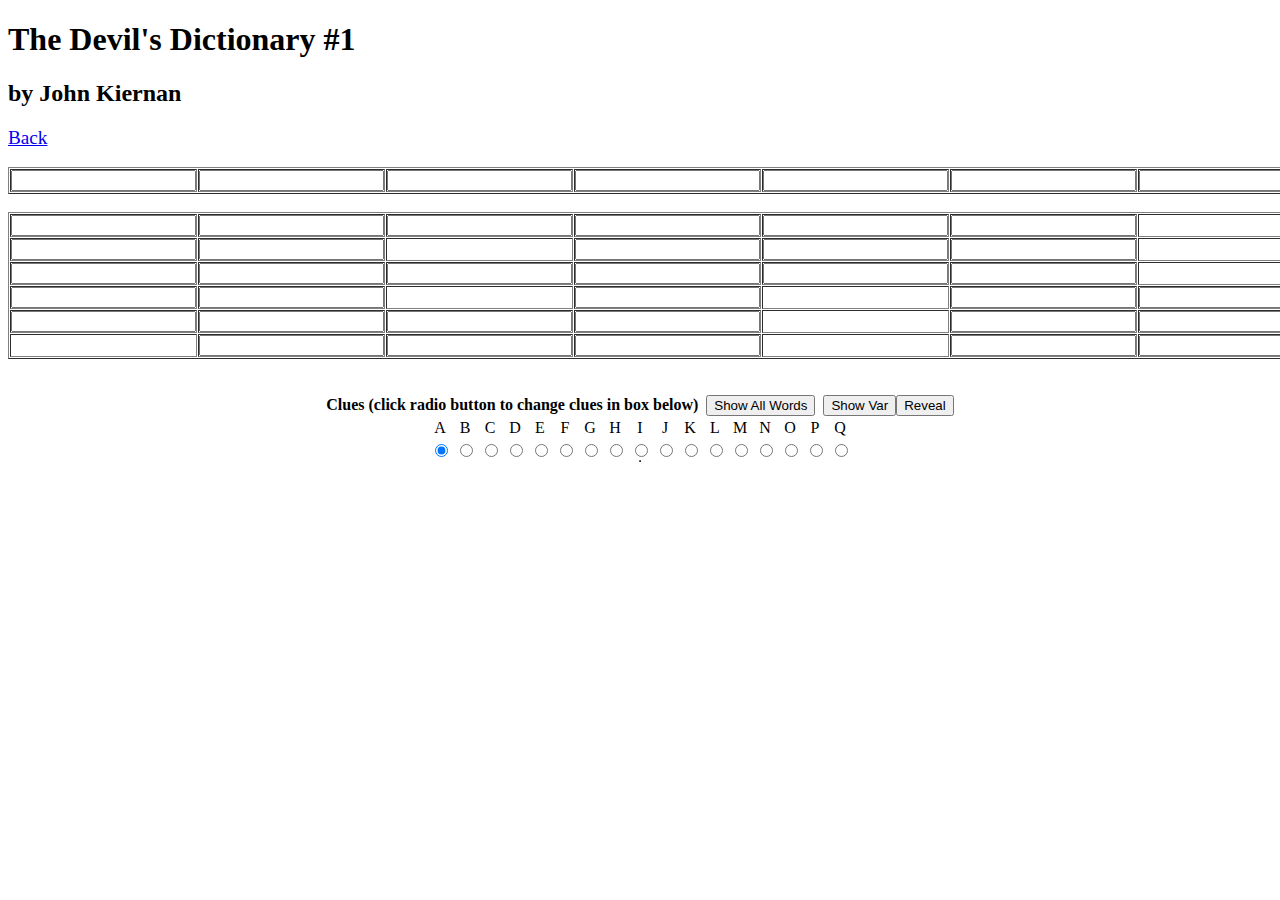
<file: JQuery/dicttidy.html>
<!DOCTYPE html PUBLIC "-//W3C//DTD XHTML 1.0 Transitional//EN"
    "http://www.w3.org/TR/xhtml1/DTD/xhtml1-transitional.dtd">

<html xmlns="http://www.w3.org/1999/xhtml">
<head>
  <meta name="generator" content=
  "HTML Tidy for Linux/x86 (vers 25 March 2009), see www.w3.org" />

  <title></title>
</head>

<body>
  <h1>The Devil's Dictionary #1</h1>

  <h2>by John Kiernan</h2><big><a href=
  'javascript:%20history.go(-1)'>Back</a></big><br />

  <div id='banner2div' style='height:0;visibility:hidden'>
    <input type='hidden' id='banner1title' name='banner1title' value='' /> <input type=
    'hidden' id='banner1' name='banner1' value='' /> <input type='hidden' id='banlen1'
    name='banlen1' value='70' /> <input type='hidden' id='banhgt1' name='banhgt1' value=
    '0' />
  </div><br />

  <table border='1' cellpadding='0' cellspacing='1'>
    <tr>
      <td class='topcell'><input class='topinput' type='text' id='upper1' name='upper1'
      lower='4' value='' /></td>

      <td class='topcell'><input class='topinput' type='text' id='upper2' name='upper2'
      lower='40' value='' /></td>

      <td class='topcell'><input class='topinput' type='text' id='upper3' name='upper3'
      lower='1' value='' /></td>

      <td class='topcell'><input class='topinput' type='text' id='upper4' name='upper4'
      lower='50' value='' /></td>

      <td class='topcell'><input class='topinput' type='text' id='upper5' name='upper5'
      lower='11' value='' /></td>

      <td class='topcell'><input class='topinput' type='text' id='upper6' name='upper6'
      lower='10' value='' /></td>

      <td class='topcell'><input class='topinput' type='text' id='upper7' name='upper7'
      lower='61' value='' /></td>

      <td class='topcell'><input class='topinput' type='text' id='upper8' name='upper8'
      lower='26' value='' /></td>

      <td class='topcell'><input class='topinput' type='text' id='upper9' name='upper9'
      lower='19' value='' /></td>

      <td class='topcell'><input class='topinput' type='text' id='upper10' name='upper10'
      lower='3' value='' /></td>

      <td class='topcell'><input class='topinput' type='text' id='upper11' name='upper11'
      lower='41' value='' /></td>

      <td class='topcell'><input class='topinput' type='text' id='upper12' name='upper12'
      lower='42' value='' /></td>

      <td class='topcell'><input class='topinput' type='text' id='upper13' name='upper13'
      lower='73' value='' /></td>

      <td class='topcell'><input class='topinput' type='text' id='upper14' name='upper14'
      lower='24' value='' /></td>

      <td class='topcell'><input class='topinput' type='text' id='upper15' name='upper15'
      lower='13' value='' /></td>

      <td class='topcell'><input class='topinput' type='text' id='upper16' name='upper16'
      lower='38' value='' /></td>

      <td class='topcell'><input class='topinput' type='text' id='upper17' name='upper17'
      lower='100' value='' /></td>
    </tr>
  </table><br />

  <table border='1' cellpadding='0' cellspacing='1'>
    <tr id='row1'>
      <td class='ecell'><input type='text' class='einput' id='top1' name='top1' other=
      '11' up='103' down='21' row='1' column='1' isfirst='3' value=' ' /></td>

      <td class='ecell'><input type='text' class='einput' id='top2' name='top2' other=
      '26' up='104' down='22' row='1' column='2' isfirst='no' value=' ' /></td>

      <td class='ecell'><input type='text' class='einput' id='top3' name='top3' other=
      '66' up='105' down='22' row='1' column='3' isfirst='10' value=' ' /></td>

      <td class='ecell'><input type='text' class='einput' id='top4' name='top4' other='1'
      up='106' down='23' row='1' column='4' isfirst='1' value=' ' /></td>

      <td class='ecell'><input type='text' class='einput' id='top5' name='top5' other=
      '35' up='107' down='24' row='1' column='5' isfirst='no' value=' ' /></td>

      <td class='ecell'><input type='text' class='einput' id='top6' name='top6' other=
      '80' up='108' down='25' row='1' column='6' isfirst='no' value=' ' /></td>

      <td class='blanswer'>&nbsp;</td>

      <td class='charinput'>(</td>

      <td class='ecell'><input type='text' class='einput' id='top7' name='top7' other=
      '82' up='108' down='27' row='1' column='9' isfirst='no' value=' ' /></td>

      <td class='ecell'><input type='text' class='einput' id='top8' name='top8' other=
      '72' up='108' down='27' row='1' column='10' isfirst='no' value=' ' /></td>

      <td class='ecell'><input type='text' class='einput' id='top9' name='top9' other=
      '17' up='108' down='27' row='1' column='11' isfirst='no' value=' ' /></td>

      <td class='ecell'><input type='text' class='einput' id='top10' name='top10' other=
      '41' up='108' down='28' row='1' column='12' isfirst='6' value=' ' /></td>

      <td class='ecell'><input type='text' class='einput' id='top11' name='top11' other=
      '28' up='108' down='29' row='1' column='13' isfirst='5' value=' ' /></td>

      <td class='ecell'><input type='text' class='einput' id='top12' name='top12' other=
      '78' up='108' down='30' row='1' column='14' isfirst='no' value=' ' /></td>

      <td class='ecell'><input type='text' class='einput' id='top13' name='top13' other=
      '92' up='108' down='31' row='1' column='15' isfirst='15' value=' ' /></td>

      <td class='ecell'><input type='text' class='einput' id='top14' name='top14' other=
      '104' up='108' down='32' row='1' column='16' isfirst='no' value=' ' /></td>

      <td class='ecell'><input type='text' class='einput' id='top15' name='top15' other=
      '59' up='108' down='33' row='1' column='17' isfirst='no' value=' ' /></td>

      <td class='charinput'>)</td>

      <td class='blanswer'>&nbsp;</td>

      <td class='ecell'><input type='text' class='einput' id='top16' name='top16' other=
      '9' up='108' down='37' row='1' column='20' isfirst='no' value=' ' /></td>

      <td class='ecell'><input type='text' class='einput' id='top17' name='top17' other=
      '34' up='108' down='36' row='1' column='21' isfirst='no' value=' ' /></td>

      <td class='ecell'><input type='text' class='einput' id='top18' name='top18' other=
      '90' up='108' down='37' row='1' column='22' isfirst='no' value=' ' /></td>

      <td class='ecell'><input type='text' class='einput' id='top19' name='top19' other=
      '58' up='108' down='38' row='1' column='23' isfirst='9' value=' ' /></td>

      <td class='blanswer'>&nbsp;</td>
    </tr>

    <tr id='row2'>
      <td class='ecell'><input type='text' class='einput' id='top20' name='top20' other=
      '46' up='1' down='40' row='2' column='1' isfirst='no' value=' ' /></td>

      <td class='ecell'><input type='text' class='einput' id='top21' name='top21' other=
      '70' up='1' down='40' row='2' column='2' isfirst='no' value=' ' /></td>

      <td class='blanswer'>&nbsp;</td>

      <td class='ecell'><input type='text' class='einput' id='top22' name='top22' other=
      '20' up='2' down='43' row='2' column='4' isfirst='no' value=' ' /></td>

      <td class='ecell'><input type='text' class='einput' id='top23' name='top23' other=
      '4' up='4' down='43' row='2' column='5' isfirst='no' value=' ' /></td>

      <td class='ecell'><input type='text' class='einput' id='top24' name='top24' other=
      '86' up='5' down='44' row='2' column='6' isfirst='14' value=' ' /></td>

      <td class='blanswer'>&nbsp;</td>

      <td class='ecell'><input type='text' class='einput' id='top25' name='top25' other=
      '107' up='5' down='46' row='2' column='8' isfirst='no' value=' ' /></td>

      <td class='ecell'><input type='text' class='einput' id='top26' name='top26' other=
      '53' up='7' down='46' row='2' column='9' isfirst='8' value=' ' /></td>

      <td class='ecell'><input type='text' class='einput' id='top27' name='top27' other=
      '12' up='8' down='46' row='2' column='10' isfirst='no' value=' ' /></td>

      <td class='blanswer'>&nbsp;</td>

      <td class='ecell'><input type='text' class='einput' id='top28' name='top28' other=
      '13' up='9' down='48' row='2' column='12' isfirst='no' value=' ' /></td>

      <td class='ecell'><input type='text' class='einput' id='top29' name='top29' other=
      '84' up='11' down='48' row='2' column='13' isfirst='no' value=' ' /></td>

      <td class='ecell'><input type='text' class='einput' id='top30' name='top30' other=
      '91' up='12' down='49' row='2' column='14' isfirst='no' value=' ' /></td>

      <td class='ecell'><input type='text' class='einput' id='top31' name='top31' other=
      '44' up='13' down='50' row='2' column='15' isfirst='no' value=' ' /></td>

      <td class='ecell'><input type='text' class='einput' id='top32' name='top32' other=
      '103' up='14' down='51' row='2' column='16' isfirst='no' value=' ' /></td>

      <td class='ecell'><input type='text' class='einput' id='top33' name='top33' other=
      '30' up='15' down='51' row='2' column='17' isfirst='no' value=' ' /></td>

      <td class='ecell'><input type='text' class='einput' id='top34' name='top34' other=
      '94' up='16' down='52' row='2' column='18' isfirst='no' value=' ' /></td>

      <td class='ecell'><input type='text' class='einput' id='top35' name='top35' other=
      '24' up='16' down='53' row='2' column='19' isfirst='no' value=' ' /></td>

      <td class='ecell'><input type='text' class='einput' id='top36' name='top36' other=
      '100' up='16' down='53' row='2' column='20' isfirst='no' value=' ' /></td>

      <td class='blanswer'>&nbsp;</td>

      <td class='ecell'><input type='text' class='einput' id='top37' name='top37' other=
      '49' up='17' down='55' row='2' column='22' isfirst='no' value=' ' /></td>

      <td class='ecell'><input type='text' class='einput' id='top38' name='top38' other=
      '97' up='19' down='55' row='2' column='23' isfirst='16' value=' ' /></td>

      <td class='blanswer'>&nbsp;</td>
    </tr>

    <tr id='row3'>
      <td class='ecell'><input type='text' class='einput' id='top39' name='top39' other=
      '106' up='19' down='58' row='3' column='1' isfirst='no' value=' ' /></td>

      <td class='ecell'><input type='text' class='einput' id='top40' name='top40' other=
      '7' up='21' down='58' row='3' column='2' isfirst='2' value=' ' /></td>

      <td class='ecell'><input type='text' class='einput' id='top41' name='top41' other=
      '69' up='22' down='58' row='3' column='3' isfirst='11' value=' ' /></td>

      <td class='ecell'><input type='text' class='einput' id='top42' name='top42' other=
      '76' up='22' down='59' row='3' column='4' isfirst='12' value=' ' /></td>

      <td class='ecell'><input type='text' class='einput' id='top43' name='top43' other=
      '39' up='23' down='59' row='3' column='5' isfirst='no' value=' ' /></td>

      <td class='ecell'><input type='text' class='einput' id='top44' name='top44' other=
      '88' up='24' down='60' row='3' column='6' isfirst='no' value=' ' /></td>

      <td class='blanswer'>&nbsp;</td>

      <td class='ecell'><input type='text' class='einput' id='top45' name='top45' other=
      '2' up='24' down='63' row='3' column='8' isfirst='no' value=' ' /></td>

      <td class='ecell'><input type='text' class='einput' id='top46' name='top46' other=
      '101' up='26' down='63' row='3' column='9' isfirst='no' value=' ' /></td>

      <td class='blanswer'>&nbsp;</td>

      <td class='ecell'><input type='text' class='einput' id='top47' name='top47' other=
      '14' up='27' down='65' row='3' column='11' isfirst='no' value=' ' /></td>

      <td class='blanswer'>&nbsp;</td>

      <td class='ecell'><input type='text' class='einput' id='top48' name='top48' other=
      '62' up='28' down='66' row='3' column='13' isfirst='no' value=' ' /></td>

      <td class='ecell'><input type='text' class='einput' id='top49' name='top49' other=
      '29' up='30' down='66' row='3' column='14' isfirst='no' value=' ' /></td>

      <td class='ecell'><input type='text' class='einput' id='top50' name='top50' other=
      '22' up='31' down='66' row='3' column='15' isfirst='4' value=' ' /></td>

      <td class='ecell'><input type='text' class='einput' id='top51' name='top51' other=
      '67' up='32' down='67' row='3' column='16' isfirst='no' value=' ' /></td>

      <td class='blanswer'>&nbsp;</td>

      <td class='ecell'><input type='text' class='einput' id='top52' name='top52' other=
      '89' up='33' down='70' row='3' column='18' isfirst='no' value=' ' /></td>

      <td class='ecell'><input type='text' class='einput' id='top53' name='top53' other=
      '10' up='35' down='70' row='3' column='19' isfirst='no' value=' ' /></td>

      <td class='blanswer'>&nbsp;</td>

      <td class='ecell'><input type='text' class='einput' id='top54' name='top54' other=
      '18' up='36' down='72' row='3' column='21' isfirst='no' value=' ' /></td>

      <td class='blanswer'>&nbsp;</td>

      <td class='ecell'><input type='text' class='einput' id='top55' name='top55' other=
      '93' up='37' down='73' row='3' column='23' isfirst='no' value=' ' /></td>

      <td class='ecell'><input type='text' class='einput' id='top56' name='top56' other=
      '36' up='39' down='73' row='3' column='24' isfirst='no' value=' ' /></td>
    </tr>

    <tr id='row4'>
      <td class='ecell'><input type='text' class='einput' id='top57' name='top57' other=
      '27' up='39' down='74' row='4' column='1' isfirst='no' value=' ' /></td>

      <td class='ecell'><input type='text' class='einput' id='top58' name='top58' other=
      '16' up='40' down='75' row='4' column='2' isfirst='no' value=' ' /></td>

      <td class='blanswer'>&nbsp;</td>

      <td class='ecell'><input type='text' class='einput' id='top59' name='top59' other=
      '74' up='41' down='78' row='4' column='4' isfirst='no' value=' ' /></td>

      <td class='blanswer'>&nbsp;</td>

      <td class='ecell'><input type='text' class='einput' id='top60' name='top60' other=
      '83' up='43' down='79' row='4' column='6' isfirst='no' value=' ' /></td>

      <td class='ecell'><input type='text' class='einput' id='top61' name='top61' other=
      '47' up='45' down='79' row='4' column='7' isfirst='7' value=' ' /></td>

      <td class='ecell'><input type='text' class='einput' id='top62' name='top62' other=
      '87' up='45' down='79' row='4' column='8' isfirst='no' value=' ' /></td>

      <td class='ecell'><input type='text' class='einput' id='top63' name='top63' other=
      '61' up='46' down='80' row='4' column='9' isfirst='no' value=' ' /></td>

      <td class='blanswer'>&nbsp;</td>

      <td class='ecell'><input type='text' class='einput' id='top64' name='top64' other=
      '99' up='46' down='82' row='4' column='11' isfirst='no' value=' ' /></td>

      <td class='ecell'><input type='text' class='einput' id='top65' name='top65' other=
      '71' up='48' down='82' row='4' column='12' isfirst='no' value=' ' /></td>

      <td class='blanswer'>&nbsp;</td>

      <td class='ecell'><input type='text' class='einput' id='top66' name='top66' other=
      '52' up='48' down='84' row='4' column='14' isfirst='no' value=' ' /></td>

      <td class='blanswer'>&nbsp;</td>

      <td class='ecell'><input type='text' class='einput' id='top67' name='top67' other=
      '21' up='50' down='85' row='4' column='16' isfirst='no' value=' ' /></td>

      <td class='ecell'><input type='text' class='einput' id='top68' name='top68' other=
      '5' up='52' down='85' row='4' column='17' isfirst='no' value=' ' /></td>

      <td class='ecell'><input type='text' class='einput' id='top69' name='top69' other=
      '85' up='52' down='86' row='4' column='18' isfirst='no' value=' ' /></td>

      <td class='ecell'><input type='text' class='einput' id='top70' name='top70' other=
      '55' up='53' down='87' row='4' column='19' isfirst='no' value=' ' /></td>

      <td class='ecell'><input type='text' class='einput' id='top71' name='top71' other=
      '45' up='54' down='87' row='4' column='20' isfirst='no' value=' ' /></td>

      <td class='blanswer'>&nbsp;</td>

      <td class='ecell'><input type='text' class='einput' id='top72' name='top72' other=
      '25' up='54' down='90' row='4' column='22' isfirst='no' value=' ' /></td>

      <td class='blanswer'>&nbsp;</td>

      <td class='ecell'><input type='text' class='einput' id='top73' name='top73' other=
      '79' up='55' down='91' row='4' column='24' isfirst='13' value=' ' /></td>
    </tr>

    <tr id='row5'>
      <td class='ecell'><input type='text' class='einput' id='top74' name='top74' other=
      '57' up='57' down='90' row='5' column='1' isfirst='no' value=' ' /></td>

      <td class='ecell'><input type='text' class='einput' id='top75' name='top75' other=
      '8' up='58' down='91' row='5' column='2' isfirst='no' value=' ' /></td>

      <td class='ecell'><input type='text' class='einput' id='top76' name='top76' other=
      '96' up='59' down='92' row='5' column='3' isfirst='no' value=' ' /></td>

      <td class='ecell'><input type='text' class='einput' id='top77' name='top77' other=
      '32' up='59' down='93' row='5' column='4' isfirst='no' value=' ' /></td>

      <td class='blanswer'>&nbsp;</td>

      <td class='ecell'><input type='text' class='einput' id='top78' name='top78' other=
      '33' up='59' down='95' row='5' column='6' isfirst='no' value=' ' /></td>

      <td class='ecell'><input type='text' class='einput' id='top79' name='top79' other=
      '95' up='61' down='95' row='5' column='7' isfirst='no' value=' ' /></td>

      <td class='blanswer'>&nbsp;</td>

      <td class='ecell'><input type='text' class='einput' id='top80' name='top80' other=
      '42' up='62' down='97' row='5' column='9' isfirst='no' value=' ' /></td>

      <td class='blanswer'>&nbsp;</td>

      <td class='ecell'><input type='text' class='einput' id='top81' name='top81' other=
      '68' up='63' down='98' row='5' column='11' isfirst='no' value=' ' /></td>

      <td class='ecell'><input type='text' class='einput' id='top82' name='top82' other=
      '38' up='65' down='98' row='5' column='12' isfirst='no' value=' ' /></td>

      <td class='ecell'><input type='text' class='einput' id='top83' name='top83' other=
      '43' up='66' down='99' row='5' column='13' isfirst='no' value=' ' /></td>

      <td class='blanswer'>&nbsp;</td>

      <td class='ecell'><input type='text' class='einput' id='top84' name='top84' other=
      '50' up='66' down='101' row='5' column='15' isfirst='no' value=' ' /></td>

      <td class='blanswer'>&nbsp;</td>

      <td class='ecell'><input type='text' class='einput' id='top85' name='top85' other=
      '81' up='67' down='103' row='5' column='17' isfirst='no' value=' ' /></td>

      <td class='ecell'><input type='text' class='einput' id='top86' name='top86' other=
      '54' up='69' down='102' row='5' column='18' isfirst='no' value=' ' /></td>

      <td class='ecell'><input type='text' class='einput' id='top87' name='top87' other=
      '37' up='70' down='103' row='5' column='19' isfirst='no' value=' ' /></td>

      <td class='blanswer'>&nbsp;</td>

      <td class='ecell'><input type='text' class='einput' id='top88' name='top88' other=
      '40' up='71' down='105' row='5' column='21' isfirst='no' value=' ' /></td>

      <td class='ecell'><input type='text' class='einput' id='top89' name='top89' other=
      '63' up='72' down='105' row='5' column='22' isfirst='no' value=' ' /></td>

      <td class='blanswer'>&nbsp;</td>

      <td class='ecell'><input type='text' class='einput' id='top90' name='top90' other=
      '23' up='72' down='108' row='5' column='24' isfirst='no' value=' ' /></td>
    </tr>

    <tr id='row6'>
      <td class='blanswer'>&nbsp;</td>

      <td class='ecell'><input type='text' class='einput' id='top91' name='top91' other=
      '19' up='74' down='3' row='6' column='2' isfirst='no' value=' ' /></td>

      <td class='ecell'><input type='text' class='einput' id='top92' name='top92' other=
      '77' up='76' down='3' row='6' column='3' isfirst='no' value=' ' /></td>

      <td class='ecell'><input type='text' class='einput' id='top93' name='top93' other=
      '3' up='77' down='4' row='6' column='4' isfirst='no' value=' ' /></td>

      <td class='blanswer'>&nbsp;</td>

      <td class='ecell'><input type='text' class='einput' id='top94' name='top94' other=
      '98' up='77' down='7' row='6' column='6' isfirst='no' value=' ' /></td>

      <td class='ecell'><input type='text' class='einput' id='top95' name='top95' other=
      '75' up='79' down='7' row='6' column='7' isfirst='no' value=' ' /></td>

      <td class='ecell'><input type='text' class='einput' id='top96' name='top96' other=
      '65' up='80' down='8' row='6' column='8' isfirst='no' value=' ' /></td>

      <td class='blanswer'>&nbsp;</td>

      <td class='ecell'><input type='text' class='einput' id='top97' name='top97' other=
      '105' up='80' down='11' row='6' column='10' isfirst='no' value=' ' /></td>

      <td class='blanswer'>&nbsp;</td>

      <td class='ecell'><input type='text' class='einput' id='top98' name='top98' other=
      '31' up='81' down='13' row='6' column='12' isfirst='no' value=' ' /></td>

      <td class='ecell'><input type='text' class='einput' id='top99' name='top99' other=
      '60' up='83' down='13' row='6' column='13' isfirst='no' value=' ' /></td>

      <td class='ecell'><input type='text' class='einput' id='top100' name='top100'
      other='102' up='84' down='14' row='6' column='14' isfirst='17' value=' ' /></td>

      <td class='blanswer'>&nbsp;</td>

      <td class='ecell'><input type='text' class='einput' id='top101' name='top101'
      other='48' up='84' down='17' row='6' column='16' isfirst='no' value=' ' /></td>

      <td class='ecell'><input type='text' class='einput' id='top102' name='top102'
      other='64' up='85' down='17' row='6' column='17' isfirst='no' value=' ' /></td>

      <td class='blanswer'>&nbsp;</td>

      <td class='ecell'><input type='text' class='einput' id='top103' name='top103'
      other='6' up='86' down='20' row='6' column='19' isfirst='no' value=' ' /></td>

      <td class='blanswer'>&nbsp;</td>

      <td class='ecell'><input type='text' class='einput' id='top104' name='top104'
      other='51' up='87' down='22' row='6' column='21' isfirst='no' value=' ' /></td>

      <td class='ecell'><input type='text' class='einput' id='top105' name='top105'
      other='56' up='89' down='22' row='6' column='22' isfirst='no' value=' ' /></td>

      <td class='ecell'><input type='text' class='einput' id='top106' name='top106'
      other='15' up='90' down='23' row='6' column='23' isfirst='no' value=' ' /></td>

      <td class='ecell'><input type='text' class='einput' id='top107' name='top107'
      other='73' up='90' down='24' row='6' column='24' isfirst='no' value=' ' /></td>
    </tr>
  </table><br />
  <br />

  <form>
    <input type='hidden' id='letlist' name='letlist' value=
    ',0,1,2,3,4,5,X,X,6,7,8,9,10,11,12,13,14,X,X,15,16,17,18,X,19,20,X,21,22,23,X,24,25,26,X,27,28,29,30,31,32,33,34,35,X,36,37,X,38,39,40,41,42,43,X,44,45,X,46,X,47,48,49,50,X,51,52,X,53,X,54,55,56,57,X,58,X,59,60,61,62,X,63,64,X,65,X,66,67,68,69,70,X,71,X,72,73,74,75,76,X,77,78,X,79,X,80,81,82,X,83,X,84,85,86,X,87,88,X,89,X,90,91,92,X,93,94,95,X,96,X,97,98,99,X,100,101,X,102,X,103,104,105,106,' />
    <input type='hidden' id='bucket' name='bucket' value='0' /> <input type='hidden' id=
    'solveit' name='solveit' value='' /> <input type='hidden' id='fileguts' name=
    'fileguts' value='' /> <input type='hidden' id='entered' name='entered' value=' ' />
    <input type='hidden' id='cluerow' name='cluerow' value='A' /> <input type='hidden'
    id='solution' name='solution' value=
    'EDIBLE (ADJECTIVE) GOOD TO EAT AND WHOLESOME TO DIGEST AS A WORM TO A TOAD A TOAD TO A SNAKE A SNAKE TO A PIG A PIG TO A MAN AND A MAN TO A WORM' />
    </form>

  <center>
    <b>Clues (click radio button to change clues in box below)</b>&nbsp;&nbsp;<button id=
    'hideshow' onclick='showwords(this)'>Show All Words</button>&nbsp;&nbsp;<button id=
    'showvar' onclick='showvartext()'>Show Var</button><button id='reveal' onclick=
    'doreveal(2)'>Reveal</button><br />

    <table>
      <tr>
        <td align='center'>A</td>

        <td align='center'>B</td>

        <td align='center'>C</td>

        <td align='center'>D</td>

        <td align='center'>E</td>

        <td align='center'>F</td>

        <td align='center'>G</td>

        <td align='center'>H</td>

        <td align='center'>I</td>

        <td align='center'>J</td>

        <td align='center'>K</td>

        <td align='center'>L</td>

        <td align='center'>M</td>

        <td align='center'>N</td>

        <td align='center'>O</td>

        <td align='center'>P</td>

        <td align='center'>Q</td>
      </tr>

      <tr>
        <td><input type='radio' name='group1' id='group1' value='A' onclick=
        'changediv(this.value)' checked="checked" /></td>

        <td><input type='radio' name='group1' id='group2' value='B' onclick=
        'changediv(this.value)' /></td>

        <td><input type='radio' name='group1' id='group3' value='C' onclick=
        'changediv(this.value)' /></td>

        <td><input type='radio' name='group1' id='group4' value='D' onclick=
        'changediv(this.value)' /></td>

        <td><input type='radio' name='group1' id='group5' value='E' onclick=
        'changediv(this.value)' /></td>

        <td><input type='radio' name='group1' id='group6' value='F' onclick=
        'changediv(this.value)' /></td>

        <td><input type='radio' name='group1' id='group7' value='G' onclick=
        'changediv(this.value)' /></td>

        <td><input type='radio' name='group1' id='group8' value='H' onclick=
        'changediv(this.value)' /></td>

        <td><input type='radio' name='group1' id='group9' value='I' onclick=
        'changediv(this.value)' /></td>

        <td><input type='radio' name='group1' id='group10' value='J' onclick=
        'changediv(this.value)' /></td>

        <td><input type='radio' name='group1' id='group11' value='K' onclick=
        'changediv(this.value)' /></td>

        <td><input type='radio' name='group1' id='group12' value='L' onclick=
        'changediv(this.value)' /></td>

        <td><input type='radio' name='group1' id='group13' value='M' onclick=
        'changediv(this.value)' /></td>

        <td><input type='radio' name='group1' id='group14' value='N' onclick=
        'changediv(this.value)' /></td>

        <td><input type='radio' name='group1' id='group15' value='O' onclick=
        'changediv(this.value)' /></td>

        <td><input type='radio' name='group1' id='group16' value='P' onclick=
        'changediv(this.value)' /></td>

        <td><input type='radio' name='group1' id='group17' value='Q' onclick=
        'changediv(this.value)' /></td>
      </tr>
    </table>
  </center>

  <div align='center'>
    <table border='1'>
      <tr id='cluetableA' style='display:none;' class='cluerow'>
        <td style='text-align:center'>
          <span class='clue'>A.&nbsp;&nbsp;I can`t hear you, it`s in my ear</span>

          <table border='0' style='margin-left: auto;margin-right: auto;'>
            <tr id='cluerowA'>
              <td style='text-align:center'><input class='answer' type='text' id='bot1'
              name='bot1' other='4' down='6' up='104' botlet='A' isfirst='1' value=
              ' ' /></td>

              <td style='text-align:center'><input class='answer' type='text' id='bot2'
              name='bot2' other='45' down='7' up='105' botlet='A' isfirst='no' value=
              ' ' /></td>

              <td style='text-align:center'><input class='answer' type='text' id='bot3'
              name='bot3' other='93' down='8' up='106' botlet='A' isfirst='no' value=
              ' ' /></td>

              <td style='text-align:center'><input class='answer' type='text' id='bot4'
              name='bot4' other='23' down='9' up='107' botlet='A' isfirst='no' value=
              ' ' /></td>

              <td style='text-align:center'><input class='answer' type='text' id='bot5'
              name='bot5' other='68' down='10' up='108' botlet='A' isfirst='no' value=
              ' ' /></td>

              <td style='text-align:center'><input class='answer' type='text' id='bot6'
              name='bot6' other='103' down='11' up='108' botlet='A' isfirst='no' value=
              ' ' /></td>
            </tr>

            <tr id='cluenumbersA'>
              <td><input class='numbers' type='text' size='1' maxlength='1' id='b2t4'
              name='b2t1' value='4' disabled='disabled' /></td>

              <td><input class='numbers' type='text' size='1' maxlength='1' id='b2t45'
              name='b2t2' value='45' disabled='disabled' /></td>

              <td><input class='numbers' type='text' size='1' maxlength='1' id='b2t93'
              name='b2t3' value='93' disabled='disabled' /></td>

              <td><input class='numbers' type='text' size='1' maxlength='1' id='b2t23'
              name='b2t4' value='23' disabled='disabled' /></td>

              <td><input class='numbers' type='text' size='1' maxlength='1' id='b2t68'
              name='b2t5' value='68' disabled='disabled' /></td>

              <td><input class='numbers' type='text' size='1' maxlength='1' id='b2t103'
              name='b2t6' value='103' disabled='disabled' /></td>
            </tr>
          </table><br />
        </td>
      </tr>

      <tr id='cluetableB' style='display:none;' class='cluerow'>
        <td style='text-align:center'>
          <span class='clue'>B.&nbsp;&nbsp;Shakespeare`s bad o-fellow</span>

          <table border='0' style='margin-left: auto;margin-right: auto;'>
            <tr id='cluerowB'>
              <td style='text-align:center'><input class='answer' type='text' id='bot7'
              name='bot7' other='40' down='10' up='1' botlet='B' isfirst='2' value=
              ' ' /></td>

              <td style='text-align:center'><input class='answer' type='text' id='bot8'
              name='bot8' other='75' down='11' up='2' botlet='B' isfirst='no' value=
              ' ' /></td>

              <td style='text-align:center'><input class='answer' type='text' id='bot9'
              name='bot9' other='16' down='12' up='3' botlet='B' isfirst='no' value=
              ' ' /></td>

              <td style='text-align:center'><input class='answer' type='text' id='bot10'
              name='bot10' other='53' down='13' up='4' botlet='B' isfirst='no' value=
              ' ' /></td>
            </tr>

            <tr id='cluenumbersB'>
              <td><input class='numbers' type='text' size='1' maxlength='1' id='b2t40'
              name='b2t7' value='40' disabled='disabled' /></td>

              <td><input class='numbers' type='text' size='1' maxlength='1' id='b2t75'
              name='b2t8' value='75' disabled='disabled' /></td>

              <td><input class='numbers' type='text' size='1' maxlength='1' id='b2t16'
              name='b2t9' value='16' disabled='disabled' /></td>

              <td><input class='numbers' type='text' size='1' maxlength='1' id='b2t53'
              name='b2t10' value='53' disabled='disabled' /></td>
            </tr>
          </table><br />
        </td>
      </tr>

      <tr id='cluetableC' style='display:none;' class='cluerow'>
        <td style='text-align:center'>
          <span class='clue'>C.&nbsp;&nbsp;Mr. Olmos (First and middle names)</span>

          <table border='0' style='margin-left: auto;margin-right: auto;'>
            <tr id='cluerowC'>
              <td style='text-align:center'><input class='answer' type='text' id='bot11'
              name='bot11' other='1' down='21' up='7' botlet='C' isfirst='3' value=
              ' ' /></td>

              <td style='text-align:center'><input class='answer' type='text' id='bot12'
              name='bot12' other='27' down='22' up='8' botlet='C' isfirst='no' value=
              ' ' /></td>

              <td style='text-align:center'><input class='answer' type='text' id='bot13'
              name='bot13' other='28' down='23' up='9' botlet='C' isfirst='no' value=
              ' ' /></td>

              <td style='text-align:center'><input class='answer' type='text' id='bot14'
              name='bot14' other='47' down='24' up='10' botlet='C' isfirst='no' value=
              ' ' /></td>

              <td style='text-align:center'><input class='answer' type='text' id='bot15'
              name='bot15' other='106' down='25' up='10' botlet='C' isfirst='no' value=
              ' ' /></td>

              <td style='text-align:center'><input class='answer' type='text' id='bot16'
              name='bot16' other='58' down='26' up='10' botlet='C' isfirst='no' value=
              ' ' /></td>

              <td style='text-align:center'><input class='answer' type='text' id='bot17'
              name='bot17' other='9' down='27' up='10' botlet='C' isfirst='no' value=
              ' ' /></td>

              <td style='text-align:center'><input class='answer' type='text' id='bot18'
              name='bot18' other='54' down='28' up='10' botlet='C' isfirst='no' value=
              ' ' /></td>

              <td style='text-align:center'><input class='answer' type='text' id='bot19'
              name='bot19' other='91' down='29' up='10' botlet='C' isfirst='no' value=
              ' ' /></td>

              <td style='text-align:center'><input class='answer' type='text' id='bot20'
              name='bot20' other='22' down='30' up='10' botlet='C' isfirst='no' value=
              ' ' /></td>

              <td style='text-align:center'><input class='answer' type='text' id='bot21'
              name='bot21' other='67' down='31' up='10' botlet='C' isfirst='no' value=
              ' ' /></td>
            </tr>

            <tr id='cluenumbersC'>
              <td><input class='numbers' type='text' size='1' maxlength='1' id='b2t1'
              name='b2t11' value='1' disabled='disabled' /></td>

              <td><input class='numbers' type='text' size='1' maxlength='1' id='b2t27'
              name='b2t12' value='27' disabled='disabled' /></td>

              <td><input class='numbers' type='text' size='1' maxlength='1' id='b2t28'
              name='b2t13' value='28' disabled='disabled' /></td>

              <td><input class='numbers' type='text' size='1' maxlength='1' id='b2t47'
              name='b2t14' value='47' disabled='disabled' /></td>

              <td><input class='numbers' type='text' size='1' maxlength='1' id='b2t106'
              name='b2t15' value='106' disabled='disabled' /></td>

              <td><input class='numbers' type='text' size='1' maxlength='1' id='b2t58'
              name='b2t16' value='58' disabled='disabled' /></td>

              <td><input class='numbers' type='text' size='1' maxlength='1' id='b2t9'
              name='b2t17' value='9' disabled='disabled' /></td>

              <td><input class='numbers' type='text' size='1' maxlength='1' id='b2t54'
              name='b2t18' value='54' disabled='disabled' /></td>

              <td><input class='numbers' type='text' size='1' maxlength='1' id='b2t91'
              name='b2t19' value='91' disabled='disabled' /></td>

              <td><input class='numbers' type='text' size='1' maxlength='1' id='b2t22'
              name='b2t20' value='22' disabled='disabled' /></td>

              <td><input class='numbers' type='text' size='1' maxlength='1' id='b2t67'
              name='b2t21' value='67' disabled='disabled' /></td>
            </tr>
          </table><br />
        </td>
      </tr>

      <tr id='cluetableD' style='display:none;' class='cluerow'>
        <td style='text-align:center'>
          <span class='clue'>D.&nbsp;&nbsp;Shelter roofed with brush; Word preceding
          `Inn` on signs</span>

          <table border='0' style='margin-left: auto;margin-right: auto;'>
            <tr id='cluerowD'>
              <td style='text-align:center'><input class='answer' type='text' id='bot22'
              name='bot22' other='50' down='27' up='11' botlet='D' isfirst='4' value=
              ' ' /></td>

              <td style='text-align:center'><input class='answer' type='text' id='bot23'
              name='bot23' other='90' down='28' up='12' botlet='D' isfirst='no' value=
              ' ' /></td>

              <td style='text-align:center'><input class='answer' type='text' id='bot24'
              name='bot24' other='35' down='29' up='13' botlet='D' isfirst='no' value=
              ' ' /></td>

              <td style='text-align:center'><input class='answer' type='text' id='bot25'
              name='bot25' other='72' down='30' up='14' botlet='D' isfirst='no' value=
              ' ' /></td>

              <td style='text-align:center'><input class='answer' type='text' id='bot26'
              name='bot26' other='2' down='31' up='15' botlet='D' isfirst='no' value=
              ' ' /></td>

              <td style='text-align:center'><input class='answer' type='text' id='bot27'
              name='bot27' other='57' down='32' up='16' botlet='D' isfirst='no' value=
              ' ' /></td>
            </tr>

            <tr id='cluenumbersD'>
              <td><input class='numbers' type='text' size='1' maxlength='1' id='b2t50'
              name='b2t22' value='50' disabled='disabled' /></td>

              <td><input class='numbers' type='text' size='1' maxlength='1' id='b2t90'
              name='b2t23' value='90' disabled='disabled' /></td>

              <td><input class='numbers' type='text' size='1' maxlength='1' id='b2t35'
              name='b2t24' value='35' disabled='disabled' /></td>

              <td><input class='numbers' type='text' size='1' maxlength='1' id='b2t72'
              name='b2t25' value='72' disabled='disabled' /></td>

              <td><input class='numbers' type='text' size='1' maxlength='1' id='b2t2'
              name='b2t26' value='2' disabled='disabled' /></td>

              <td><input class='numbers' type='text' size='1' maxlength='1' id='b2t57'
              name='b2t27' value='57' disabled='disabled' /></td>
            </tr>
          </table><br />
        </td>
      </tr>

      <tr id='cluetableE' style='display:none;' class='cluerow'>
        <td style='text-align:center'>
          <span class='clue'>E.&nbsp;&nbsp;A barber with a $5 title</span>

          <table border='0' style='margin-left: auto;margin-right: auto;'>
            <tr id='cluerowE'>
              <td style='text-align:center'><input class='answer' type='text' id='bot28'
              name='bot28' other='11' down='40' up='22' botlet='E' isfirst='5' value=
              ' ' /></td>

              <td style='text-align:center'><input class='answer' type='text' id='bot29'
              name='bot29' other='49' down='41' up='23' botlet='E' isfirst='no' value=
              ' ' /></td>

              <td style='text-align:center'><input class='answer' type='text' id='bot30'
              name='bot30' other='33' down='42' up='24' botlet='E' isfirst='no' value=
              ' ' /></td>

              <td style='text-align:center'><input class='answer' type='text' id='bot31'
              name='bot31' other='98' down='43' up='25' botlet='E' isfirst='no' value=
              ' ' /></td>

              <td style='text-align:center'><input class='answer' type='text' id='bot32'
              name='bot32' other='77' down='44' up='26' botlet='E' isfirst='no' value=
              ' ' /></td>

              <td style='text-align:center'><input class='answer' type='text' id='bot33'
              name='bot33' other='78' down='45' up='27' botlet='E' isfirst='no' value=
              ' ' /></td>

              <td style='text-align:center'><input class='answer' type='text' id='bot34'
              name='bot34' other='17' down='46' up='27' botlet='E' isfirst='no' value=
              ' ' /></td>

              <td style='text-align:center'><input class='answer' type='text' id='bot35'
              name='bot35' other='5' down='47' up='27' botlet='E' isfirst='no' value=
              ' ' /></td>

              <td style='text-align:center'><input class='answer' type='text' id='bot36'
              name='bot36' other='56' down='48' up='27' botlet='E' isfirst='no' value=
              ' ' /></td>

              <td style='text-align:center'><input class='answer' type='text' id='bot37'
              name='bot37' other='87' down='49' up='27' botlet='E' isfirst='no' value=
              ' ' /></td>

              <td style='text-align:center'><input class='answer' type='text' id='bot38'
              name='bot38' other='82' down='50' up='27' botlet='E' isfirst='no' value=
              ' ' /></td>

              <td style='text-align:center'><input class='answer' type='text' id='bot39'
              name='bot39' other='43' down='51' up='27' botlet='E' isfirst='no' value=
              ' ' /></td>

              <td style='text-align:center'><input class='answer' type='text' id='bot40'
              name='bot40' other='88' down='52' up='27' botlet='E' isfirst='no' value=
              ' ' /></td>
            </tr>

            <tr id='cluenumbersE'>
              <td><input class='numbers' type='text' size='1' maxlength='1' id='b2t11'
              name='b2t28' value='11' disabled='disabled' /></td>

              <td><input class='numbers' type='text' size='1' maxlength='1' id='b2t49'
              name='b2t29' value='49' disabled='disabled' /></td>

              <td><input class='numbers' type='text' size='1' maxlength='1' id='b2t33'
              name='b2t30' value='33' disabled='disabled' /></td>

              <td><input class='numbers' type='text' size='1' maxlength='1' id='b2t98'
              name='b2t31' value='98' disabled='disabled' /></td>

              <td><input class='numbers' type='text' size='1' maxlength='1' id='b2t77'
              name='b2t32' value='77' disabled='disabled' /></td>

              <td><input class='numbers' type='text' size='1' maxlength='1' id='b2t78'
              name='b2t33' value='78' disabled='disabled' /></td>

              <td><input class='numbers' type='text' size='1' maxlength='1' id='b2t17'
              name='b2t34' value='17' disabled='disabled' /></td>

              <td><input class='numbers' type='text' size='1' maxlength='1' id='b2t5'
              name='b2t35' value='5' disabled='disabled' /></td>

              <td><input class='numbers' type='text' size='1' maxlength='1' id='b2t56'
              name='b2t36' value='56' disabled='disabled' /></td>

              <td><input class='numbers' type='text' size='1' maxlength='1' id='b2t87'
              name='b2t37' value='87' disabled='disabled' /></td>

              <td><input class='numbers' type='text' size='1' maxlength='1' id='b2t82'
              name='b2t38' value='82' disabled='disabled' /></td>

              <td><input class='numbers' type='text' size='1' maxlength='1' id='b2t43'
              name='b2t39' value='43' disabled='disabled' /></td>

              <td><input class='numbers' type='text' size='1' maxlength='1' id='b2t88'
              name='b2t40' value='88' disabled='disabled' /></td>
            </tr>
          </table><br />
        </td>
      </tr>

      <tr id='cluetableF' style='display:none;' class='cluerow'>
        <td style='text-align:center'>
          <span class='clue'>F.&nbsp;&nbsp;A specific young bird of prey</span>

          <table border='0' style='margin-left: auto;margin-right: auto;'>
            <tr id='cluerowF'>
              <td style='text-align:center'><input class='answer' type='text' id='bot41'
              name='bot41' other='10' down='46' up='28' botlet='F' isfirst='6' value=
              ' ' /></td>

              <td style='text-align:center'><input class='answer' type='text' id='bot42'
              name='bot42' other='80' down='47' up='29' botlet='F' isfirst='no' value=
              ' ' /></td>

              <td style='text-align:center'><input class='answer' type='text' id='bot43'
              name='bot43' other='83' down='48' up='30' botlet='F' isfirst='no' value=
              ' ' /></td>

              <td style='text-align:center'><input class='answer' type='text' id='bot44'
              name='bot44' other='31' down='49' up='31' botlet='F' isfirst='no' value=
              ' ' /></td>

              <td style='text-align:center'><input class='answer' type='text' id='bot45'
              name='bot45' other='71' down='50' up='32' botlet='F' isfirst='no' value=
              ' ' /></td>

              <td style='text-align:center'><input class='answer' type='text' id='bot46'
              name='bot46' other='20' down='51' up='33' botlet='F' isfirst='no' value=
              ' ' /></td>
            </tr>

            <tr id='cluenumbersF'>
              <td><input class='numbers' type='text' size='1' maxlength='1' id='b2t10'
              name='b2t41' value='10' disabled='disabled' /></td>

              <td><input class='numbers' type='text' size='1' maxlength='1' id='b2t80'
              name='b2t42' value='80' disabled='disabled' /></td>

              <td><input class='numbers' type='text' size='1' maxlength='1' id='b2t83'
              name='b2t43' value='83' disabled='disabled' /></td>

              <td><input class='numbers' type='text' size='1' maxlength='1' id='b2t31'
              name='b2t44' value='31' disabled='disabled' /></td>

              <td><input class='numbers' type='text' size='1' maxlength='1' id='b2t71'
              name='b2t45' value='71' disabled='disabled' /></td>

              <td><input class='numbers' type='text' size='1' maxlength='1' id='b2t20'
              name='b2t46' value='20' disabled='disabled' /></td>
            </tr>
          </table><br />
        </td>
      </tr>

      <tr id='cluetableG' style='display:none;' class='cluerow'>
        <td style='text-align:center'>
          <span class='clue'>G.&nbsp;&nbsp;Home of the Senators</span>

          <table border='0' style='margin-left: auto;margin-right: auto;'>
            <tr id='cluerowG'>
              <td style='text-align:center'><input class='answer' type='text' id='bot47'
              name='bot47' other='61' down='52' up='41' botlet='G' isfirst='7' value=
              ' ' /></td>

              <td style='text-align:center'><input class='answer' type='text' id='bot48'
              name='bot48' other='101' down='53' up='42' botlet='G' isfirst='no' value=
              ' ' /></td>

              <td style='text-align:center'><input class='answer' type='text' id='bot49'
              name='bot49' other='37' down='54' up='43' botlet='G' isfirst='no' value=
              ' ' /></td>

              <td style='text-align:center'><input class='answer' type='text' id='bot50'
              name='bot50' other='84' down='55' up='44' botlet='G' isfirst='no' value=
              ' ' /></td>

              <td style='text-align:center'><input class='answer' type='text' id='bot51'
              name='bot51' other='104' down='56' up='45' botlet='G' isfirst='no' value=
              ' ' /></td>

              <td style='text-align:center'><input class='answer' type='text' id='bot52'
              name='bot52' other='66' down='57' up='46' botlet='G' isfirst='no' value=
              ' ' /></td>
            </tr>

            <tr id='cluenumbersG'>
              <td><input class='numbers' type='text' size='1' maxlength='1' id='b2t61'
              name='b2t47' value='61' disabled='disabled' /></td>

              <td><input class='numbers' type='text' size='1' maxlength='1' id='b2t101'
              name='b2t48' value='101' disabled='disabled' /></td>

              <td><input class='numbers' type='text' size='1' maxlength='1' id='b2t37'
              name='b2t49' value='37' disabled='disabled' /></td>

              <td><input class='numbers' type='text' size='1' maxlength='1' id='b2t84'
              name='b2t50' value='84' disabled='disabled' /></td>

              <td><input class='numbers' type='text' size='1' maxlength='1' id='b2t104'
              name='b2t51' value='104' disabled='disabled' /></td>

              <td><input class='numbers' type='text' size='1' maxlength='1' id='b2t66'
              name='b2t52' value='66' disabled='disabled' /></td>
            </tr>
          </table><br />
        </td>
      </tr>

      <tr id='cluetableH' style='display:none;' class='cluerow'>
        <td style='text-align:center'>
          <span class='clue'>H.&nbsp;&nbsp;Japanese camera</span>

          <table border='0' style='margin-left: auto;margin-right: auto;'>
            <tr id='cluerowH'>
              <td style='text-align:center'><input class='answer' type='text' id='bot53'
              name='bot53' other='26' down='57' up='47' botlet='H' isfirst='8' value=
              ' ' /></td>

              <td style='text-align:center'><input class='answer' type='text' id='bot54'
              name='bot54' other='86' down='58' up='48' botlet='H' isfirst='no' value=
              ' ' /></td>

              <td style='text-align:center'><input class='answer' type='text' id='bot55'
              name='bot55' other='70' down='59' up='49' botlet='H' isfirst='no' value=
              ' ' /></td>

              <td style='text-align:center'><input class='answer' type='text' id='bot56'
              name='bot56' other='105' down='60' up='50' botlet='H' isfirst='no' value=
              ' ' /></td>

              <td style='text-align:center'><input class='answer' type='text' id='bot57'
              name='bot57' other='74' down='61' up='51' botlet='H' isfirst='no' value=
              ' ' /></td>
            </tr>

            <tr id='cluenumbersH'>
              <td><input class='numbers' type='text' size='1' maxlength='1' id='b2t26'
              name='b2t53' value='26' disabled='disabled' /></td>

              <td><input class='numbers' type='text' size='1' maxlength='1' id='b2t86'
              name='b2t54' value='86' disabled='disabled' /></td>

              <td><input class='numbers' type='text' size='1' maxlength='1' id='b2t70'
              name='b2t55' value='70' disabled='disabled' /></td>

              <td><input class='numbers' type='text' size='1' maxlength='1' id='b2t105'
              name='b2t56' value='105' disabled='disabled' /></td>

              <td><input class='numbers' type='text' size='1' maxlength='1' id='b2t74'
              name='b2t57' value='74' disabled='disabled' /></td>
            </tr>
          </table><br />
        </td>
      </tr>

      <tr id='cluetableI' style='display:none;' class='cluerow'>
        <td style='text-align:center'>
          <span class='clue'>I.&nbsp;&nbsp;Hickok drew aces and eights here</span>

          <table border='0' style='margin-left: auto;margin-right: auto;'>
            <tr id='cluerowI'>
              <td style='text-align:center'><input class='answer' type='text' id='bot58'
              name='bot58' other='19' down='65' up='53' botlet='I' isfirst='9' value=
              ' ' /></td>

              <td style='text-align:center'><input class='answer' type='text' id='bot59'
              name='bot59' other='15' down='66' up='54' botlet='I' isfirst='no' value=
              ' ' /></td>

              <td style='text-align:center'><input class='answer' type='text' id='bot60'
              name='bot60' other='99' down='67' up='55' botlet='I' isfirst='no' value=
              ' ' /></td>

              <td style='text-align:center'><input class='answer' type='text' id='bot61'
              name='bot61' other='63' down='68' up='56' botlet='I' isfirst='no' value=
              ' ' /></td>

              <td style='text-align:center'><input class='answer' type='text' id='bot62'
              name='bot62' other='48' down='69' up='57' botlet='I' isfirst='no' value=
              ' ' /></td>

              <td style='text-align:center'><input class='answer' type='text' id='bot63'
              name='bot63' other='89' down='70' up='57' botlet='I' isfirst='no' value=
              ' ' /></td>

              <td style='text-align:center'><input class='answer' type='text' id='bot64'
              name='bot64' other='102' down='71' up='57' botlet='I' isfirst='no' value=
              ' ' /></td>

              <td style='text-align:center'><input class='answer' type='text' id='bot65'
              name='bot65' other='96' down='72' up='57' botlet='I' isfirst='no' value=
              ' ' /></td>
            </tr>

            <tr id='cluenumbersI'>
              <td><input class='numbers' type='text' size='1' maxlength='1' id='b2t19'
              name='b2t58' value='19' disabled='disabled' /></td>

              <td><input class='numbers' type='text' size='1' maxlength='1' id='b2t15'
              name='b2t59' value='15' disabled='disabled' /></td>

              <td><input class='numbers' type='text' size='1' maxlength='1' id='b2t99'
              name='b2t60' value='99' disabled='disabled' /></td>

              <td><input class='numbers' type='text' size='1' maxlength='1' id='b2t63'
              name='b2t61' value='63' disabled='disabled' /></td>

              <td><input class='numbers' type='text' size='1' maxlength='1' id='b2t48'
              name='b2t62' value='48' disabled='disabled' /></td>

              <td><input class='numbers' type='text' size='1' maxlength='1' id='b2t89'
              name='b2t63' value='89' disabled='disabled' /></td>

              <td><input class='numbers' type='text' size='1' maxlength='1' id='b2t102'
              name='b2t64' value='102' disabled='disabled' /></td>

              <td><input class='numbers' type='text' size='1' maxlength='1' id='b2t96'
              name='b2t65' value='96' disabled='disabled' /></td>
            </tr>
          </table><br />
        </td>
      </tr>

      <tr id='cluetableJ' style='display:none;' class='cluerow'>
        <td style='text-align:center'>
          <span class='clue'>J.&nbsp;&nbsp;Rascal</span>

          <table border='0' style='margin-left: auto;margin-right: auto;'>
            <tr id='cluerowJ'>
              <td style='text-align:center'><input class='answer' type='text' id='bot66'
              name='bot66' other='3' down='68' up='58' botlet='J' isfirst='10' value=
              ' ' /></td>

              <td style='text-align:center'><input class='answer' type='text' id='bot67'
              name='bot67' other='51' down='69' up='59' botlet='J' isfirst='no' value=
              ' ' /></td>

              <td style='text-align:center'><input class='answer' type='text' id='bot68'
              name='bot68' other='81' down='70' up='60' botlet='J' isfirst='no' value=
              ' ' /></td>
            </tr>

            <tr id='cluenumbersJ'>
              <td><input class='numbers' type='text' size='1' maxlength='1' id='b2t3'
              name='b2t66' value='3' disabled='disabled' /></td>

              <td><input class='numbers' type='text' size='1' maxlength='1' id='b2t51'
              name='b2t67' value='51' disabled='disabled' /></td>

              <td><input class='numbers' type='text' size='1' maxlength='1' id='b2t81'
              name='b2t68' value='81' disabled='disabled' /></td>
            </tr>
          </table><br />
        </td>
      </tr>

      <tr id='cluetableK' style='display:none;' class='cluerow'>
        <td style='text-align:center'>
          <span class='clue'>K.&nbsp;&nbsp;Actor who played `King Ralph` (Last
          name)</span>

          <table border='0' style='margin-left: auto;margin-right: auto;'>
            <tr id='cluerowK'>
              <td style='text-align:center'><input class='answer' type='text' id='bot69'
              name='bot69' other='41' down='75' up='66' botlet='K' isfirst='11' value=
              ' ' /></td>

              <td style='text-align:center'><input class='answer' type='text' id='bot70'
              name='bot70' other='21' down='76' up='67' botlet='K' isfirst='no' value=
              ' ' /></td>

              <td style='text-align:center'><input class='answer' type='text' id='bot71'
              name='bot71' other='65' down='77' up='68' botlet='K' isfirst='no' value=
              ' ' /></td>

              <td style='text-align:center'><input class='answer' type='text' id='bot72'
              name='bot72' other='8' down='78' up='68' botlet='K' isfirst='no' value=
              ' ' /></td>

              <td style='text-align:center'><input class='answer' type='text' id='bot73'
              name='bot73' other='107' down='79' up='68' botlet='K' isfirst='no' value=
              ' ' /></td>

              <td style='text-align:center'><input class='answer' type='text' id='bot74'
              name='bot74' other='59' down='80' up='68' botlet='K' isfirst='no' value=
              ' ' /></td>

              <td style='text-align:center'><input class='answer' type='text' id='bot75'
              name='bot75' other='95' down='81' up='68' botlet='K' isfirst='no' value=
              ' ' /></td>
            </tr>

            <tr id='cluenumbersK'>
              <td><input class='numbers' type='text' size='1' maxlength='1' id='b2t41'
              name='b2t69' value='41' disabled='disabled' /></td>

              <td><input class='numbers' type='text' size='1' maxlength='1' id='b2t21'
              name='b2t70' value='21' disabled='disabled' /></td>

              <td><input class='numbers' type='text' size='1' maxlength='1' id='b2t65'
              name='b2t71' value='65' disabled='disabled' /></td>

              <td><input class='numbers' type='text' size='1' maxlength='1' id='b2t8'
              name='b2t72' value='8' disabled='disabled' /></td>

              <td><input class='numbers' type='text' size='1' maxlength='1' id='b2t107'
              name='b2t73' value='107' disabled='disabled' /></td>

              <td><input class='numbers' type='text' size='1' maxlength='1' id='b2t59'
              name='b2t74' value='59' disabled='disabled' /></td>

              <td><input class='numbers' type='text' size='1' maxlength='1' id='b2t95'
              name='b2t75' value='95' disabled='disabled' /></td>
            </tr>
          </table><br />
        </td>
      </tr>

      <tr id='cluetableL' style='display:none;' class='cluerow'>
        <td style='text-align:center'>
          <span class='clue'>L.&nbsp;&nbsp;It precedes "At Joe`s"</span>

          <table border='0' style='margin-left: auto;margin-right: auto;'>
            <tr id='cluerowL'>
              <td style='text-align:center'><input class='answer' type='text' id='bot76'
              name='bot76' other='42' down='78' up='69' botlet='L' isfirst='12' value=
              ' ' /></td>

              <td style='text-align:center'><input class='answer' type='text' id='bot77'
              name='bot77' other='92' down='79' up='70' botlet='L' isfirst='no' value=
              ' ' /></td>

              <td style='text-align:center'><input class='answer' type='text' id='bot78'
              name='bot78' other='12' down='80' up='71' botlet='L' isfirst='no' value=
              ' ' /></td>
            </tr>

            <tr id='cluenumbersL'>
              <td><input class='numbers' type='text' size='1' maxlength='1' id='b2t42'
              name='b2t76' value='42' disabled='disabled' /></td>

              <td><input class='numbers' type='text' size='1' maxlength='1' id='b2t92'
              name='b2t77' value='92' disabled='disabled' /></td>

              <td><input class='numbers' type='text' size='1' maxlength='1' id='b2t12'
              name='b2t78' value='12' disabled='disabled' /></td>
            </tr>
          </table><br />
        </td>
      </tr>

      <tr id='cluetableM' style='display:none;' class='cluerow'>
        <td style='text-align:center'>
          <span class='clue'>M.&nbsp;&nbsp;Ms. Merkerson, from the cast of `Law and
          Order` (First initial, middle name)</span>

          <table border='0' style='margin-left: auto;margin-right: auto;'>
            <tr id='cluerowM'>
              <td style='text-align:center'><input class='answer' type='text' id='bot79'
              name='bot79' other='73' down='85' up='76' botlet='M' isfirst='13' value=
              ' ' /></td>

              <td style='text-align:center'><input class='answer' type='text' id='bot80'
              name='bot80' other='6' down='86' up='77' botlet='M' isfirst='no' value=
              ' ' /></td>

              <td style='text-align:center'><input class='answer' type='text' id='bot81'
              name='bot81' other='85' down='87' up='78' botlet='M' isfirst='no' value=
              ' ' /></td>

              <td style='text-align:center'><input class='answer' type='text' id='bot82'
              name='bot82' other='7' down='88' up='78' botlet='M' isfirst='no' value=
              ' ' /></td>

              <td style='text-align:center'><input class='answer' type='text' id='bot83'
              name='bot83' other='60' down='89' up='78' botlet='M' isfirst='no' value=
              ' ' /></td>

              <td style='text-align:center'><input class='answer' type='text' id='bot84'
              name='bot84' other='29' down='90' up='78' botlet='M' isfirst='no' value=
              ' ' /></td>

              <td style='text-align:center'><input class='answer' type='text' id='bot85'
              name='bot85' other='69' down='91' up='78' botlet='M' isfirst='no' value=
              ' ' /></td>
            </tr>

            <tr id='cluenumbersM'>
              <td><input class='numbers' type='text' size='1' maxlength='1' id='b2t73'
              name='b2t79' value='73' disabled='disabled' /></td>

              <td><input class='numbers' type='text' size='1' maxlength='1' id='b2t6'
              name='b2t80' value='6' disabled='disabled' /></td>

              <td><input class='numbers' type='text' size='1' maxlength='1' id='b2t85'
              name='b2t81' value='85' disabled='disabled' /></td>

              <td><input class='numbers' type='text' size='1' maxlength='1' id='b2t7'
              name='b2t82' value='7' disabled='disabled' /></td>

              <td><input class='numbers' type='text' size='1' maxlength='1' id='b2t60'
              name='b2t83' value='60' disabled='disabled' /></td>

              <td><input class='numbers' type='text' size='1' maxlength='1' id='b2t29'
              name='b2t84' value='29' disabled='disabled' /></td>

              <td><input class='numbers' type='text' size='1' maxlength='1' id='b2t69'
              name='b2t85' value='69' disabled='disabled' /></td>
            </tr>
          </table><br />
        </td>
      </tr>

      <tr id='cluetableN' style='display:none;' class='cluerow'>
        <td style='text-align:center'>
          <span class='clue'>N.&nbsp;&nbsp;Military band display</span>

          <table border='0' style='margin-left: auto;margin-right: auto;'>
            <tr id='cluerowN'>
              <td style='text-align:center'><input class='answer' type='text' id='bot86'
              name='bot86' other='24' down='91' up='79' botlet='N' isfirst='14' value=
              ' ' /></td>

              <td style='text-align:center'><input class='answer' type='text' id='bot87'
              name='bot87' other='62' down='92' up='80' botlet='N' isfirst='no' value=
              ' ' /></td>

              <td style='text-align:center'><input class='answer' type='text' id='bot88'
              name='bot88' other='44' down='93' up='81' botlet='N' isfirst='no' value=
              ' ' /></td>

              <td style='text-align:center'><input class='answer' type='text' id='bot89'
              name='bot89' other='52' down='94' up='82' botlet='N' isfirst='no' value=
              ' ' /></td>

              <td style='text-align:center'><input class='answer' type='text' id='bot90'
              name='bot90' other='18' down='95' up='83' botlet='N' isfirst='no' value=
              ' ' /></td>

              <td style='text-align:center'><input class='answer' type='text' id='bot91'
              name='bot91' other='30' down='96' up='84' botlet='N' isfirst='no' value=
              ' ' /></td>
            </tr>

            <tr id='cluenumbersN'>
              <td><input class='numbers' type='text' size='1' maxlength='1' id='b2t24'
              name='b2t86' value='24' disabled='disabled' /></td>

              <td><input class='numbers' type='text' size='1' maxlength='1' id='b2t62'
              name='b2t87' value='62' disabled='disabled' /></td>

              <td><input class='numbers' type='text' size='1' maxlength='1' id='b2t44'
              name='b2t88' value='44' disabled='disabled' /></td>

              <td><input class='numbers' type='text' size='1' maxlength='1' id='b2t52'
              name='b2t89' value='52' disabled='disabled' /></td>

              <td><input class='numbers' type='text' size='1' maxlength='1' id='b2t18'
              name='b2t90' value='18' disabled='disabled' /></td>

              <td><input class='numbers' type='text' size='1' maxlength='1' id='b2t30'
              name='b2t91' value='30' disabled='disabled' /></td>
            </tr>
          </table><br />
        </td>
      </tr>

      <tr id='cluetableO' style='display:none;' class='cluerow'>
        <td style='text-align:center'>
          <span class='clue'>O.&nbsp;&nbsp;"-- the road less traveled by and that had
          made all<br />
          the difference." (Frost, 2 words)</span>

          <table border='0' style='margin-left: auto;margin-right: auto;'>
            <tr id='cluerowO'>
              <td style='text-align:center'><input class='answer' type='text' id='bot92'
              name='bot92' other='13' down='96' up='86' botlet='O' isfirst='15' value=
              ' ' /></td>

              <td style='text-align:center'><input class='answer' type='text' id='bot93'
              name='bot93' other='55' down='97' up='87' botlet='O' isfirst='no' value=
              ' ' /></td>

              <td style='text-align:center'><input class='answer' type='text' id='bot94'
              name='bot94' other='34' down='98' up='88' botlet='O' isfirst='no' value=
              ' ' /></td>

              <td style='text-align:center'><input class='answer' type='text' id='bot95'
              name='bot95' other='79' down='99' up='89' botlet='O' isfirst='no' value=
              ' ' /></td>

              <td style='text-align:center'><input class='answer' type='text' id='bot96'
              name='bot96' other='76' down='100' up='90' botlet='O' isfirst='no' value=
              ' ' /></td>
            </tr>

            <tr id='cluenumbersO'>
              <td><input class='numbers' type='text' size='1' maxlength='1' id='b2t13'
              name='b2t92' value='13' disabled='disabled' /></td>

              <td><input class='numbers' type='text' size='1' maxlength='1' id='b2t55'
              name='b2t93' value='55' disabled='disabled' /></td>

              <td><input class='numbers' type='text' size='1' maxlength='1' id='b2t34'
              name='b2t94' value='34' disabled='disabled' /></td>

              <td><input class='numbers' type='text' size='1' maxlength='1' id='b2t79'
              name='b2t95' value='79' disabled='disabled' /></td>

              <td><input class='numbers' type='text' size='1' maxlength='1' id='b2t76'
              name='b2t96' value='76' disabled='disabled' /></td>
            </tr>
          </table><br />
        </td>
      </tr>

      <tr id='cluetableP' style='display:none;' class='cluerow'>
        <td style='text-align:center'>
          <span class='clue'>P.&nbsp;&nbsp;Baseball Manager Johnny</span>

          <table border='0' style='margin-left: auto;margin-right: auto;'>
            <tr id='cluerowP'>
              <td style='text-align:center'><input class='answer' type='text' id='bot97'
              name='bot97' other='38' down='101' up='92' botlet='P' isfirst='16' value=
              ' ' /></td>

              <td style='text-align:center'><input class='answer' type='text' id='bot98'
              name='bot98' other='94' down='102' up='93' botlet='P' isfirst='no' value=
              ' ' /></td>

              <td style='text-align:center'><input class='answer' type='text' id='bot99'
              name='bot99' other='64' down='103' up='94' botlet='P' isfirst='no' value=
              ' ' /></td>

              <td style='text-align:center'><input class='answer' type='text' id='bot100'
              name='bot100' other='36' down='104' up='95' botlet='P' isfirst='no' value=
              ' ' /></td>

              <td style='text-align:center'><input class='answer' type='text' id='bot101'
              name='bot101' other='46' down='105' up='96' botlet='P' isfirst='no' value=
              ' ' /></td>
            </tr>

            <tr id='cluenumbersP'>
              <td><input class='numbers' type='text' size='1' maxlength='1' id='b2t38'
              name='b2t97' value='38' disabled='disabled' /></td>

              <td><input class='numbers' type='text' size='1' maxlength='1' id='b2t94'
              name='b2t98' value='94' disabled='disabled' /></td>

              <td><input class='numbers' type='text' size='1' maxlength='1' id='b2t64'
              name='b2t99' value='64' disabled='disabled' /></td>

              <td><input class='numbers' type='text' size='1' maxlength='1' id='b2t36'
              name='b2t100' value='36' disabled='disabled' /></td>

              <td><input class='numbers' type='text' size='1' maxlength='1' id='b2t46'
              name='b2t101' value='46' disabled='disabled' /></td>
            </tr>
          </table><br />
        </td>
      </tr>

      <tr id='cluetableQ' style='display:none;' class='cluerow'>
        <td style='text-align:center'>
          <span class='clue'>Q.&nbsp;&nbsp;The Silver State</span>

          <table border='0' style='margin-left: auto;margin-right: auto;'>
            <tr id='cluerowQ'>
              <td style='text-align:center'><input class='answer' type='text' id='bot102'
              name='bot102' other='100' down='1' up='97' botlet='Q' isfirst='17' value=
              ' ' /></td>

              <td style='text-align:center'><input class='answer' type='text' id='bot103'
              name='bot103' other='32' down='2' up='98' botlet='Q' isfirst='no' value=
              ' ' /></td>

              <td style='text-align:center'><input class='answer' type='text' id='bot104'
              name='bot104' other='14' down='3' up='99' botlet='Q' isfirst='no' value=
              ' ' /></td>

              <td style='text-align:center'><input class='answer' type='text' id='bot105'
              name='bot105' other='97' down='4' up='100' botlet='Q' isfirst='no' value=
              ' ' /></td>

              <td style='text-align:center'><input class='answer' type='text' id='bot106'
              name='bot106' other='39' down='5' up='101' botlet='Q' isfirst='no' value=
              ' ' /></td>

              <td style='text-align:center'><input class='answer' type='text' id='bot107'
              name='bot107' other='25' down='6' up='101' botlet='Q' isfirst='no' value=
              ' ' /></td>
            </tr>

            <tr id='cluenumbersQ'>
              <td><input class='numbers' type='text' size='1' maxlength='1' id='b2t100'
              name='b2t102' value='100' disabled='disabled' /></td>

              <td><input class='numbers' type='text' size='1' maxlength='1' id='b2t32'
              name='b2t103' value='32' disabled='disabled' /></td>

              <td><input class='numbers' type='text' size='1' maxlength='1' id='b2t14'
              name='b2t104' value='14' disabled='disabled' /></td>

              <td><input class='numbers' type='text' size='1' maxlength='1' id='b2t97'
              name='b2t105' value='97' disabled='disabled' /></td>

              <td><input class='numbers' type='text' size='1' maxlength='1' id='b2t39'
              name='b2t106' value='39' disabled='disabled' /></td>

              <td><input class='numbers' type='text' size='1' maxlength='1' id='b2t25'
              name='b2t107' value='25' disabled='disabled' /></td>
            </tr>
          </table><br />
          <input type='hidden' id='firsts' name='firsts' value=
          ',4,40,1,50,11,10,61,26,19,3,41,42,73,24,13,38,100,' />
        </td>
      </tr>
    </table>
  </div>
</body>
</html>
</file>
